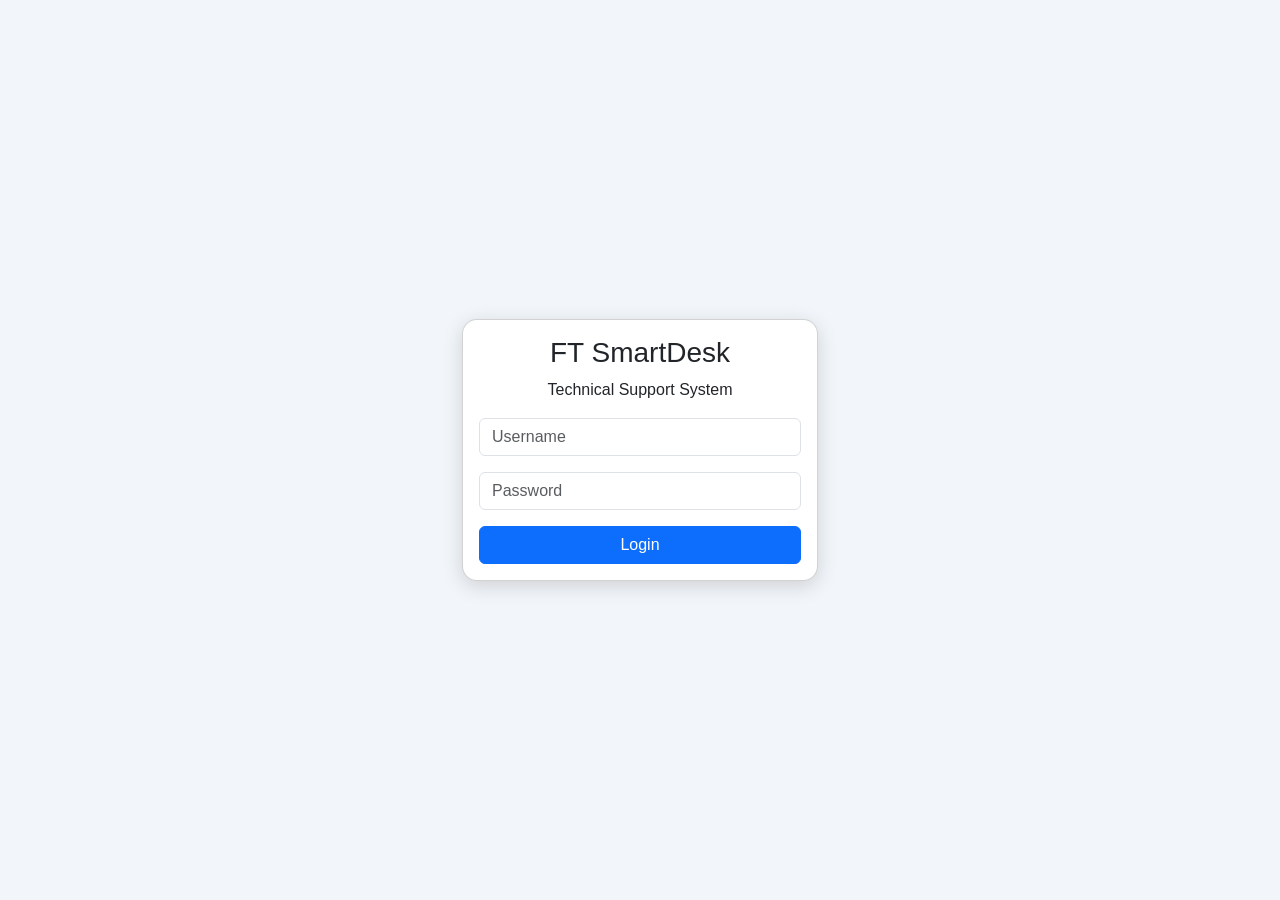
<file: index.html>
<!DOCTYPE html>
<html>
<head>

<title>FT SmartDesk Login</title>

<link href="https://cdn.jsdelivr.net/npm/bootstrap@5.3.3/dist/css/bootstrap.min.css" rel="stylesheet">

<link rel="stylesheet" href="assets/css/style.css">

</head>


<body class="login-bg">


<div class="container">

<div class="row justify-content-center">

<div class="col-md-4">


<div class="card login-card">


<div class="card-body">


<h3 class="text-center">
FT SmartDesk
</h3>

<p class="text-center">
Technical Support System
</p>


<input 
id="username"
class="form-control mb-3"
placeholder="Username">


<input 
id="password"
type="password"
class="form-control mb-3"
placeholder="Password">


<button 
onclick="login()"
class="btn btn-primary w-100">

Login

</button>


</div>

</div>


</div>

</div>

</div>


<script src="assets/js/auth.js"></script>

</body>
</html>
</file>
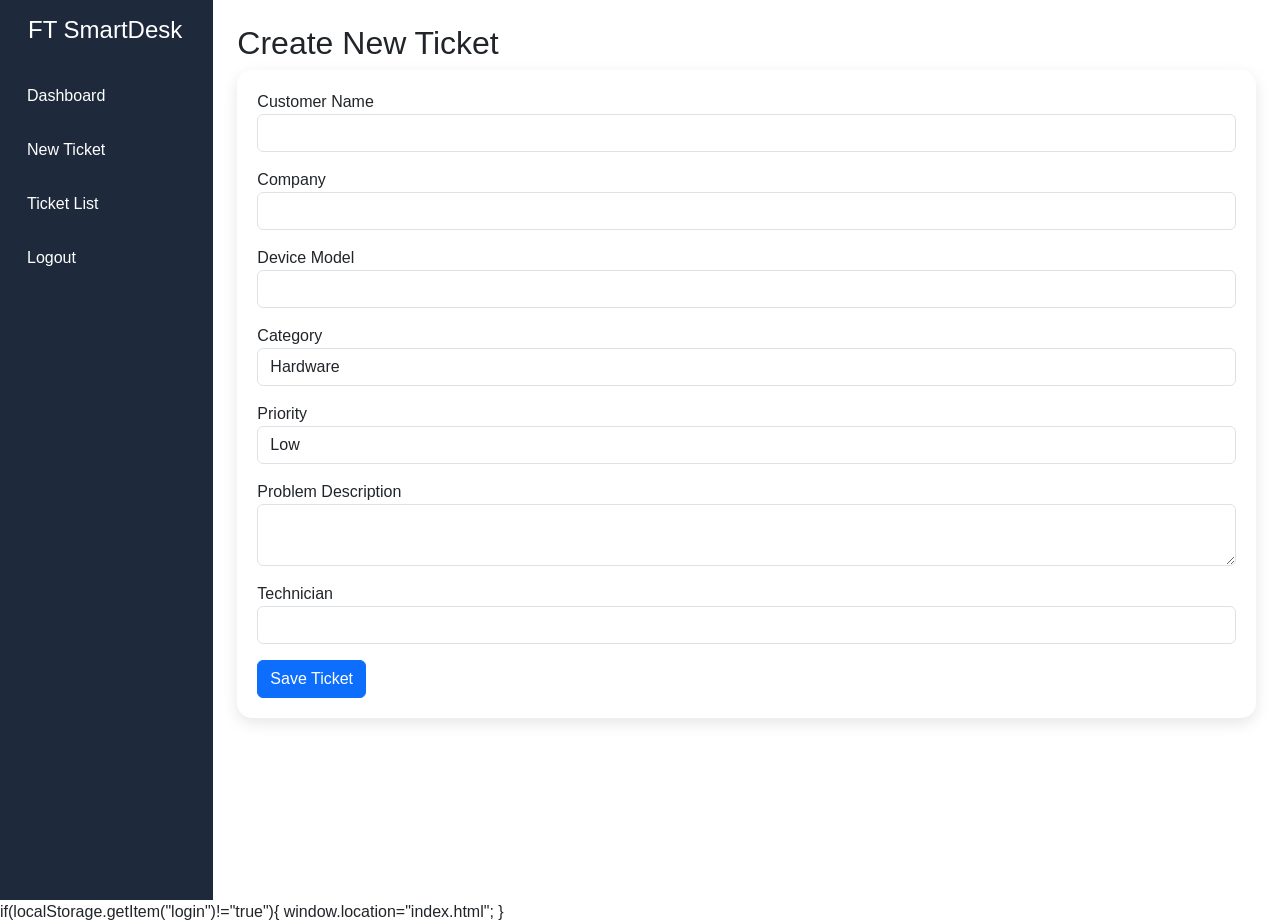
<file: add-ticket.html>
<!DOCTYPE html>

<html>

<head>

<title>
New Ticket - FT SmartDesk
</title>


<link href="https://cdn.jsdelivr.net/npm/bootstrap@5.3.3/dist/css/bootstrap.min.css" rel="stylesheet">

<link rel="stylesheet" href="assets/css/style.css">

</head>


<body>


<div class="container-fluid">

<div class="row">


<div class="col-md-2 sidebar">


<h4 class="p-3">
FT SmartDesk
</h4>


<a href="dashboard.html">
Dashboard
</a>


<a href="add-ticket.html">
New Ticket
</a>


<a href="tickets.html">
Ticket List
</a>


<a href="#" onclick="logout()">
Logout
</a>


</div>



<div class="col-md-10 p-4">


<h2>
Create New Ticket
</h2>



<div class="card-box">


<form id="ticketForm">


<label>
Customer Name
</label>

<input 
id="customer"
class="form-control mb-3"
required>



<label>
Company
</label>

<input 
id="company"
class="form-control mb-3">



<label>
Device Model
</label>

<input 
id="device"
class="form-control mb-3">



<label>
Category
</label>


<select 
id="category"
class="form-control mb-3">


<option>
Hardware
</option>

<option>
Software
</option>

<option>
Networking
</option>

<option>
Attendance Device
</option>

<option>
Phone Repair
</option>


</select>



<label>
Priority
</label>


<select 
id="priority"
class="form-control mb-3">


<option>
Low
</option>

<option>
Medium
</option>

<option>
High
</option>

<option>
Critical
</option>


</select>




<label>
Problem Description
</label>


<textarea
id="problem"
class="form-control mb-3">
</textarea>



<label>
Technician
</label>


<input 
id="technician"
class="form-control mb-3">



<button 
class="btn btn-primary">

Save Ticket

</button>


</form>


</div>


</div>


</div>

</div>


if(localStorage.getItem("login")!="true"){

window.location="index.html";

}


<script src="assets/js/ticket.js"></script>


</body>

</html>
</file>
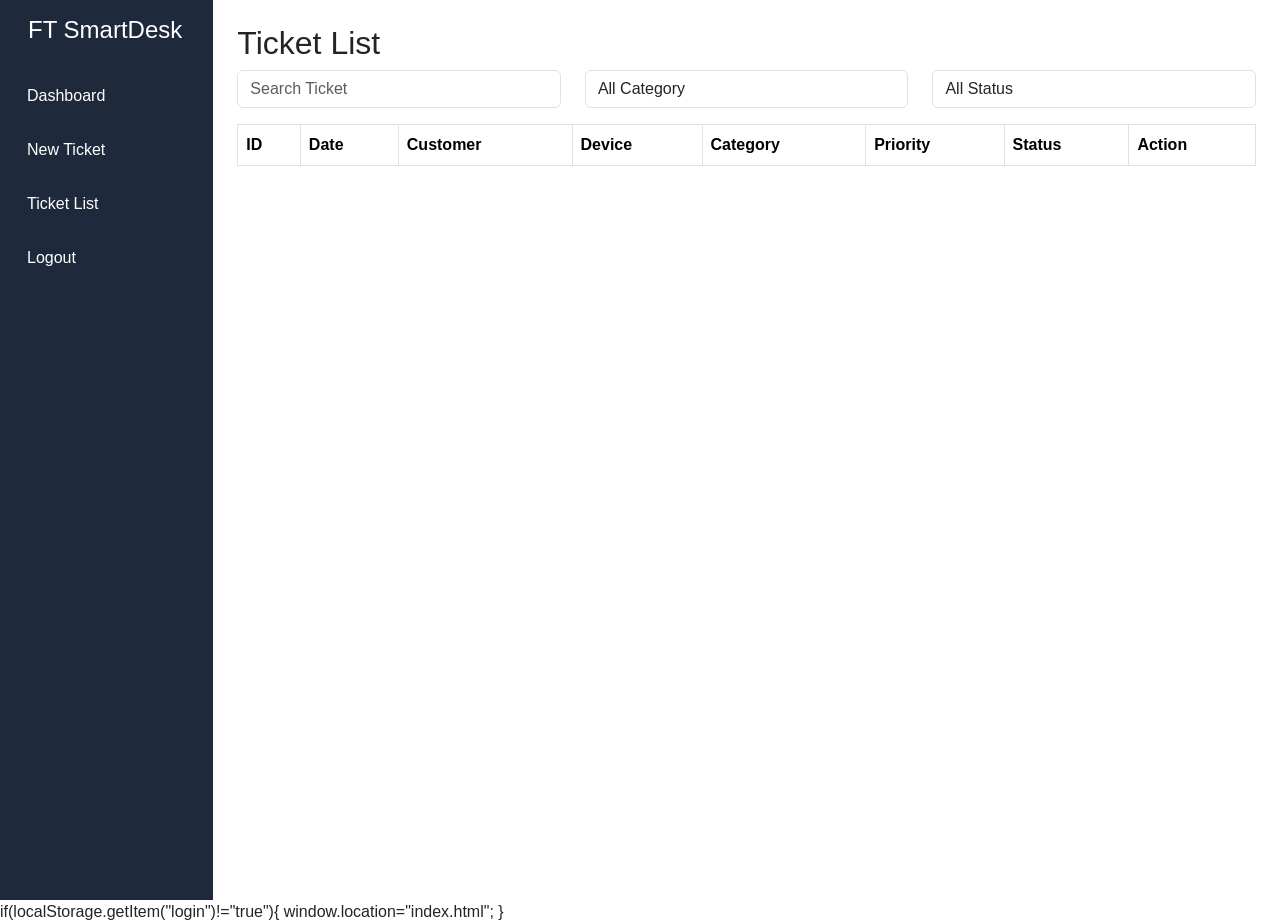
<file: tickets.html>
<!DOCTYPE html>

<html>

<head>

<title>
Ticket List
</title>


<link href="https://cdn.jsdelivr.net/npm/bootstrap@5.3.3/dist/css/bootstrap.min.css" rel="stylesheet">


<link rel="stylesheet" href="assets/css/style.css">


</head>


<body>


<div class="container-fluid">


<div class="row">


<div class="col-md-2 sidebar">

<h4 class="p-3">
FT SmartDesk
</h4>


<a href="dashboard.html">
Dashboard
</a>


<a href="add-ticket.html">
New Ticket
</a>


<a href="tickets.html">
Ticket List
</a>


<a href="#" onclick="logout()">
Logout
</a>


</div>




<div class="col-md-10 p-4">


<h2>
Ticket List
</h2>


<div class="row mb-3">


<div class="col-md-4">

<input 
id="search"
class="form-control"
placeholder="Search Ticket">

</div>


<div class="col-md-4">

<select 
id="categoryFilter"
class="form-control">


<option value="">
All Category
</option>

<option>
Hardware
</option>

<option>
Software
</option>

<option>
Networking
</option>

<option>
Attendance Device
</option>

<option>
Phone Repair
</option>


</select>

</div>



<div class="col-md-4">


<select 
id="statusFilter"
class="form-control">


<option value="">
All Status
</option>


<option>
New
</option>

<option>
In Progress
</option>

<option>
Pending
</option>

<option>
Completed
</option>


</select>


</div>


</div>


<table class="table table-bordered">


<thead>

<tr>

<tr>

<th>ID</th>

<th>Date</th>

<th>Customer</th>

<th>Device</th>

<th>Category</th>

<th>Priority</th>

<th>Status</th>

<th>Action</th>


</tr>

</tr>

</thead>



<tbody id="ticketTable">


</tbody>


</table>


</div>



</div>


</div>


if(localStorage.getItem("login")!="true"){

window.location="index.html";

}


<script src="assets/js/ticket.js"></script>


</body>

</html>
</file>
<file: assets/css/style.css>
body{

font-family: Arial, sans-serif;

}


.login-bg{

background:#f2f5f9;

height:100vh;

display:flex;

align-items:center;

}


.login-card{

border-radius:15px;

box-shadow:0 5px 20px rgba(0,0,0,.15);

}


.sidebar{

height:100vh;

background:#1e293b;

color:white;

}


.sidebar a{

display:block;

padding:15px;

color:white;

text-decoration:none;

}


.sidebar a:hover{

background:#334155;

}


.card-box{

border-radius:15px;

padding:20px;

box-shadow:0 5px 15px rgba(0,0,0,.1);

}
</file>
